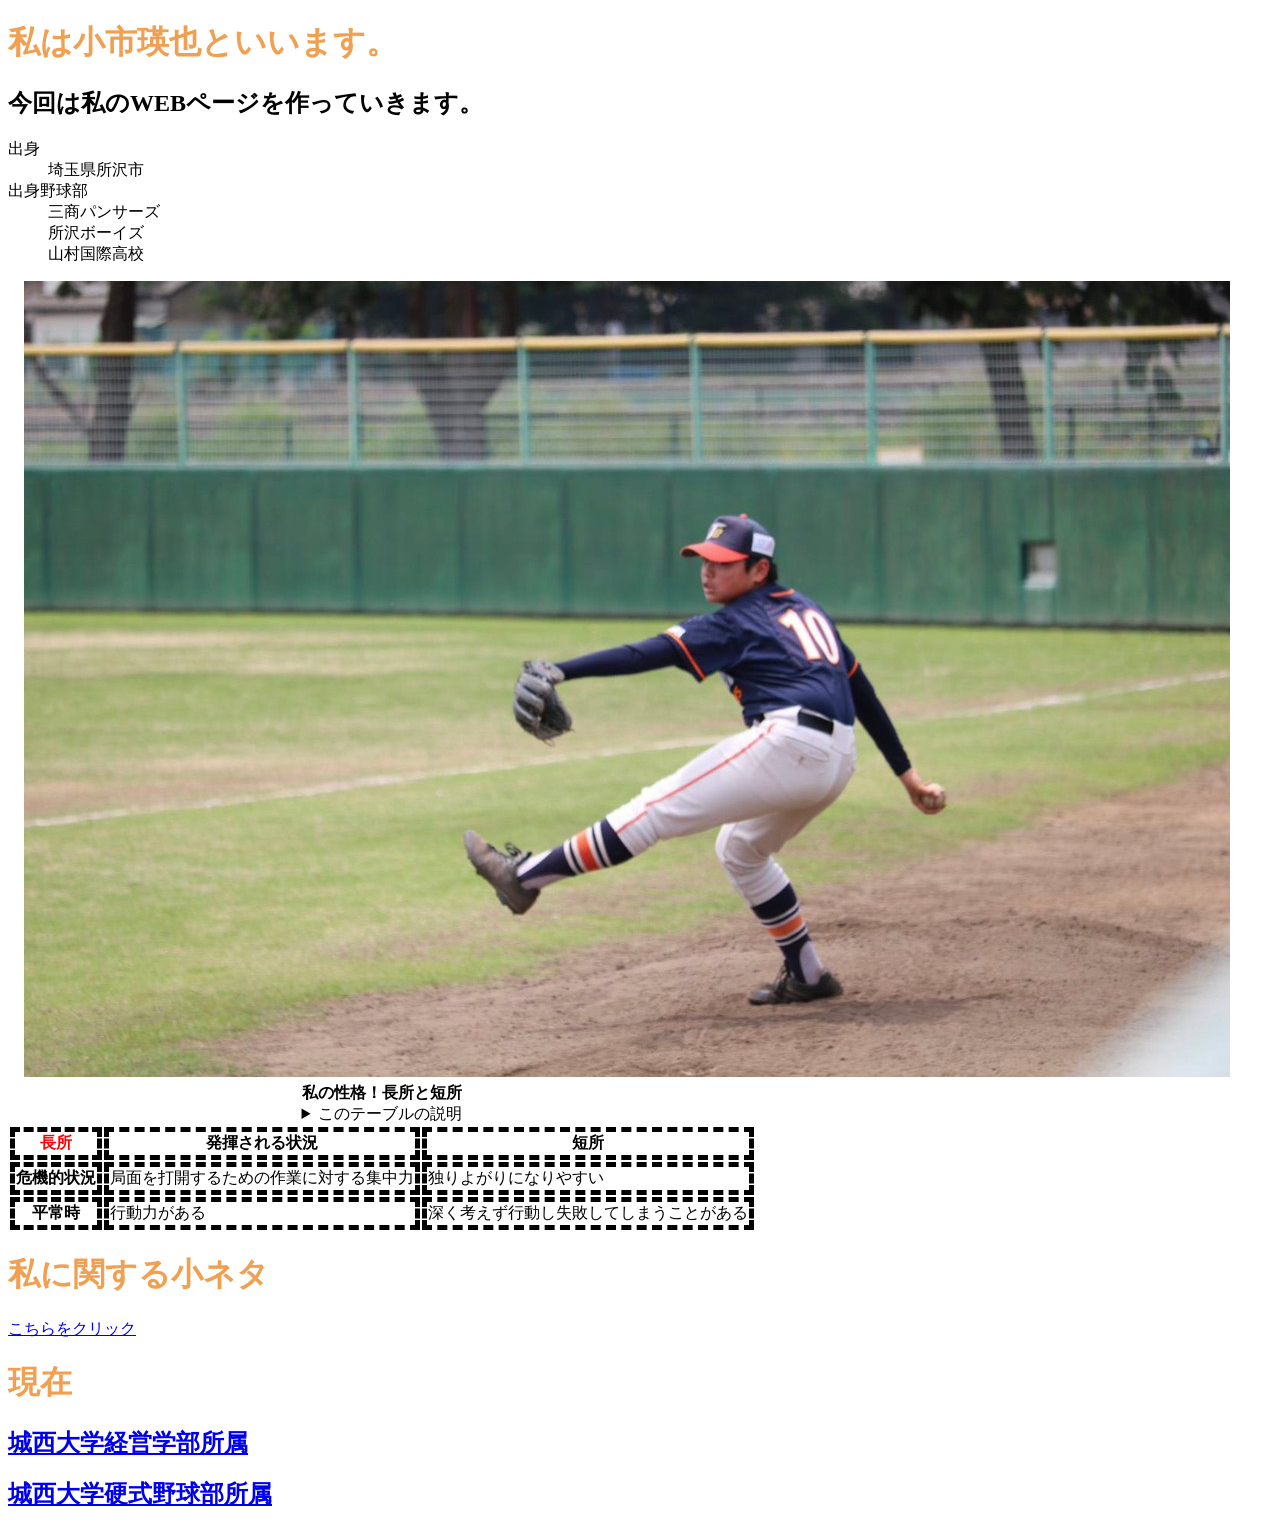
<file: index.html>
<!DOCTYPE html>
<html lang="ja">
  <head>
  <meta charset="UTF-8">
  <title>期末プロジェクト</title>
    
  <link rel="stylesheet" href="mystyle.css">
  </head>
<body>
  <h1>私は小市瑛也といいます。</h1>
  <h2>今回は私のWEBページを作っていきます。</h2>
  <dl>
  <dt>出身</dt>
  <dd>埼玉県所沢市</dd>
  <dt>出身野球部</dt>
  <dd>三商パンサーズ</dd>
  <dd>所沢ボーイズ</dd>
  <dd>山村国際高校</dd>
  </dl>
　<img src="image/koichi.jpg" alt="小学時代">
  <table>
  <caption>
  <strong>私の性格！長所と短所</strong>
  <details>
  <summary>このテーブルの説明</summary>
  <p>以下のテーブルでは、2番目のカラムにその性格が発揮される場面が入れられています。左側にそのような状況下で現れる性格の長所が、右側に短所が入れられています。</p>
  </details>
  </caption>
  <thead>
    <tr><th class="important">長所</th><th>発揮される状況</th><th>短所</th></tr>
  </thead>
  <tbody>
<tr><th>危機的状況</th><td>局面を打開するための作業に対する集中力</td><td>独りよがりになりやすい</td></tr>
<tr><th>平常時</th><td>行動力がある</td><td>深く考えず行動し失敗してしまうことがある</td></tr>
</tbody>
</table>
  <h1>私に関する小ネタ</h1>
<a href="a.html" target="_blank">こちらをクリック</a><br>

<h1>現在</h1>
<a href="https://www.josai.ac.jp/management/">
<section>
<h2>城西大学経営学部所属</h2>
</section></a>
<a href="https://josaibaseball.netcommons3.jp/">
<section>
<h2>城西大学硬式野球部所属</h2>
</section></a>


</body>
</html>
</file>
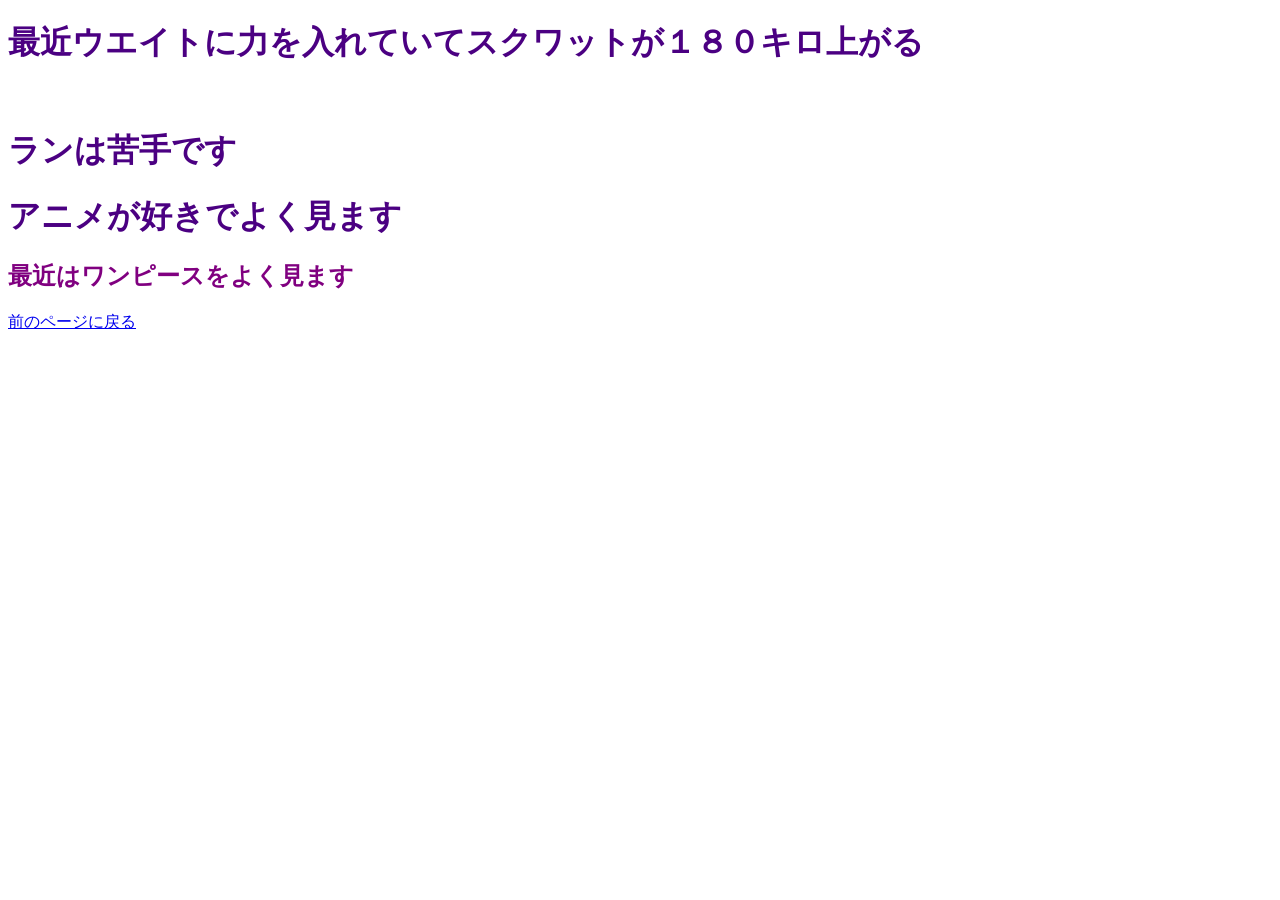
<file: a.html>
<!DOCTYPE html>
<html lang="ja">
<head>
  <meta charset="UTF-8">
    <link rel="stylesheet" href="style.css">
  <title>これだけは知ってほしい！！私の小ネタ</title>
</head>
<body>
  <h1>最近ウエイトに力を入れていてスクワットが１８０キロ上がる</h1>
　<h1>ランは苦手です</h1>
  <h1>アニメが好きでよく見ます</h1>
  <h2>最近はワンピースをよく見ます</h2>

  <a href="index.html" target="_blank">前のページに戻る</a><br>
</body>
</html>
</file>
<file: mystyle.css>
th, td { border: dashed thick black; }
/* h1 {color: green; } */
h1 { color: #F0A050; }
th,td{ border: dashed thick black; }
th.important{ color: red; }
</file>
<file: style.css>
th, td { border: dashed thick black; }
/* h1 {color: green; } */
h1 { color: #4b0082; }
th,td{ border: dashed thick purple; }
h2{ color: purple; }
</file>
